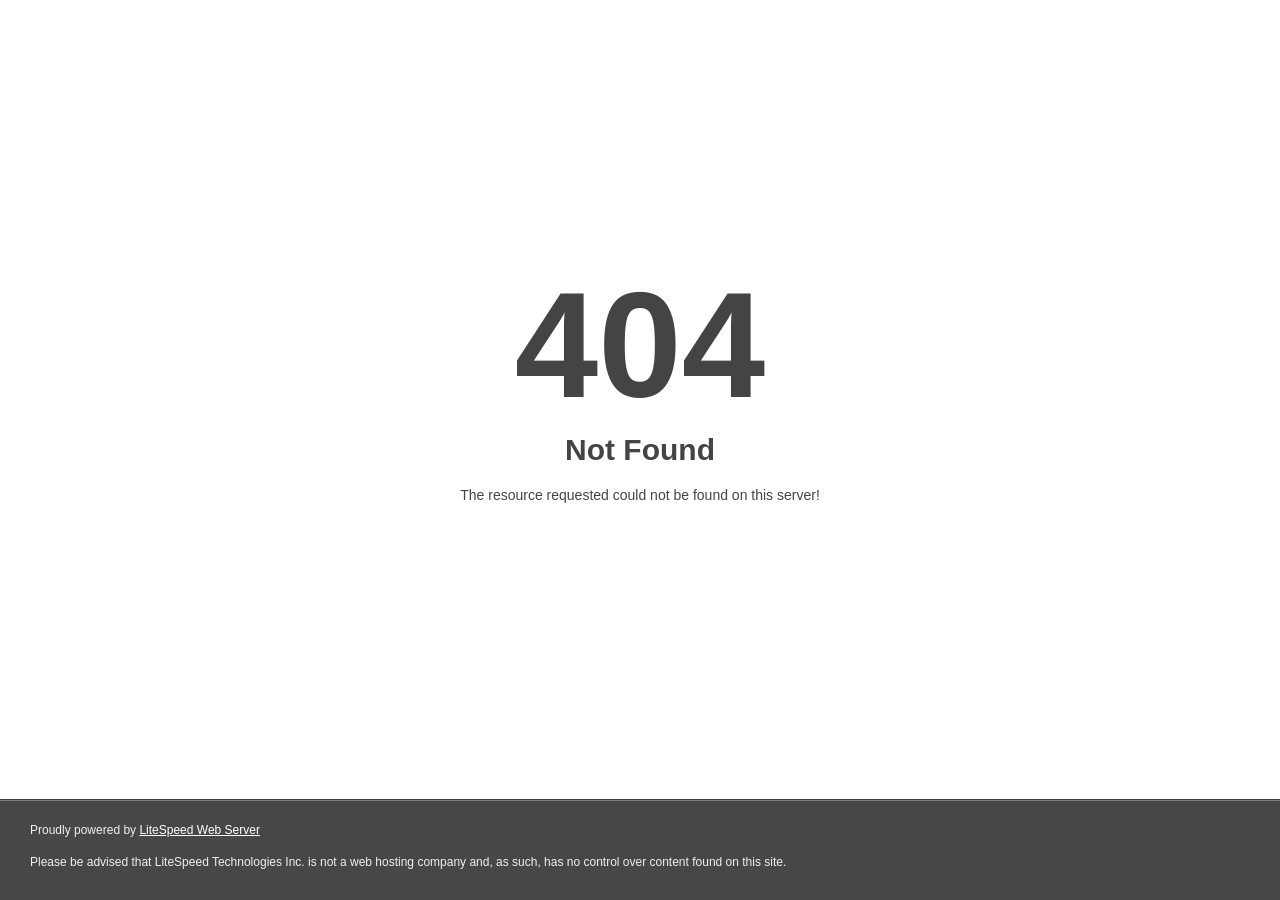
<file: static/favicon/og-image.html>
<!--design and shere by mellatweb.com --> <!DOCTYPE html>
<html style="height:100%">
<head>
<meta name="viewport" content="width=device-width, initial-scale=1, shrink-to-fit=no" />
<title> 404 Not Found
</title></head>
<body style="color: #444; margin:0;font: normal 14px/20px Arial, Helvetica, sans-serif; height:100%; background-color: #fff;">
<div style="height:auto; min-height:100%; ">     <div style="text-align: center; width:800px; margin-left: -400px; position:absolute; top: 30%; left:50%;">
        <h1 style="margin:0; font-size:150px; line-height:150px; font-weight:bold;">404</h1>
<h2 style="margin-top:20px;font-size: 30px;">Not Found
</h2>
<p>The resource requested could not be found on this server!</p>
</div></div><div style="color:#f0f0f0; font-size:12px;margin:auto;padding:0px 30px 0px 30px;position:relative;clear:both;height:100px;margin-top:-101px;background-color:#474747;border-top: 1px solid rgba(0,0,0,0.15);box-shadow: 0 1px 0 rgba(255, 255, 255, 0.3) inset;">
<br>Proudly powered by  <a style="color:#fff;" href="http://www.litespeedtech.com/error-page">LiteSpeed Web Server</a><p>Please be advised that LiteSpeed Technologies Inc. is not a web hosting company and, as such, has no control over content found on this site.</p></div></body></html>
</file>
